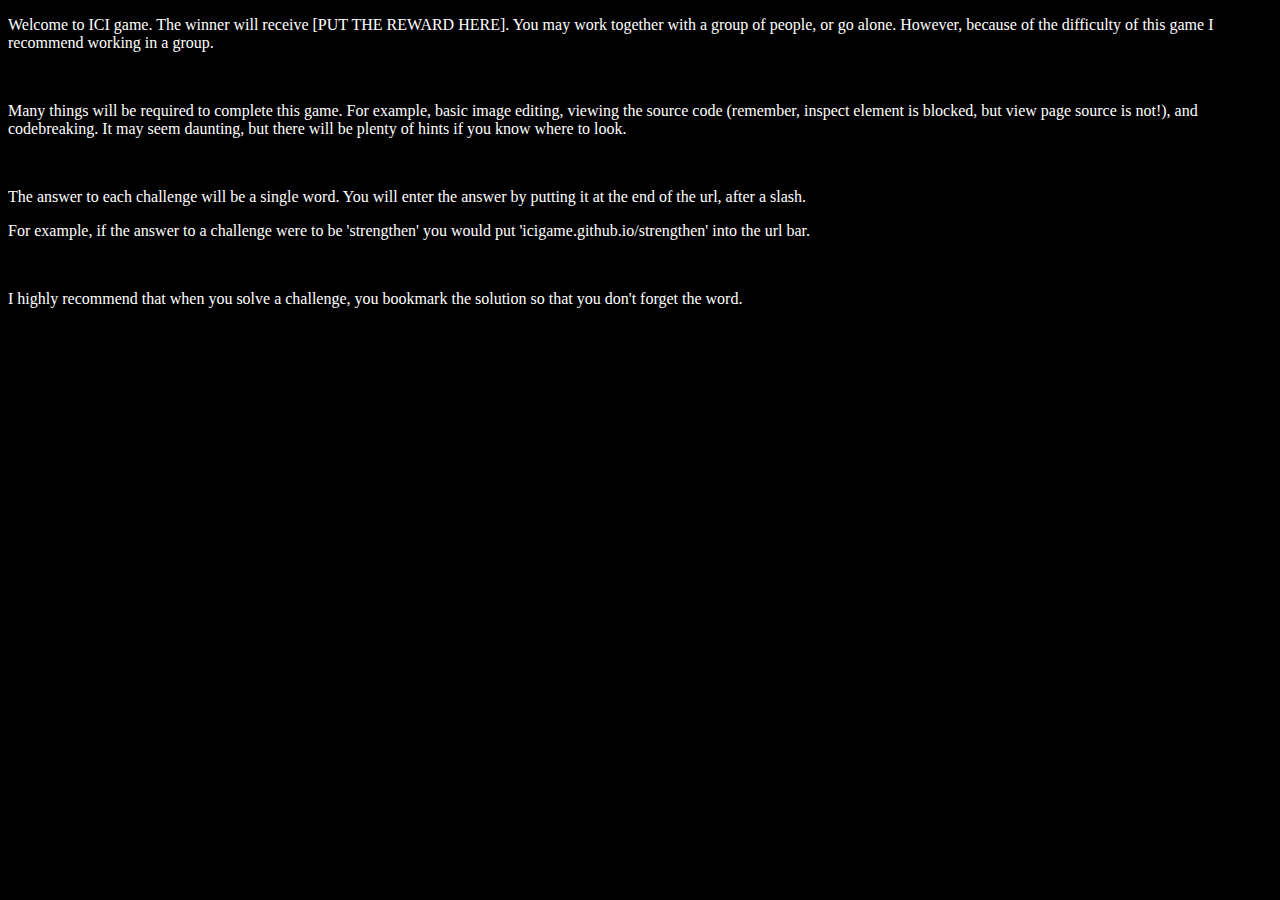
<file: index.html>
<!DOCTYPE html>
<html>
  <head>
    <title>ICI GAME</title>
    <link href="style.css" rel="stylesheet" type="text/css">
  </head>
  <body>
    <script src="script.js"></script>
    <p>Welcome to ICI game. The winner will receive [PUT THE REWARD HERE]. You may work together with a group of people, or go alone. However, because of the difficulty of this game I recommend working in a group.</p>
    <br/>
    <p>Many things will be required to complete this game. For example, basic image editing, viewing the source code (remember, inspect element is blocked, but view page source is not!), and codebreaking. It may seem daunting, but there will be plenty of hints if you know where to look.</p>
    <br/>
    <p>The answer to each challenge will be a single word. You will enter the answer by putting it at the end of the url, after a slash.</p>
    <p>For example, if the answer to a challenge were to be 'strengthen' you would put 'icigame.github.io/strengthen' into the url bar.</p>
    <br/>
    <p>I highly recommend that when you solve a challenge, you bookmark the solution so that you don't forget the word.</p>
  </body>
</html>
</file>
<file: style.css>
body {
  background-color: black;
}
p {
 color: white; 
}
h1 {
 color: white; 
}
h3 {
 color: white; 
}
</file>
